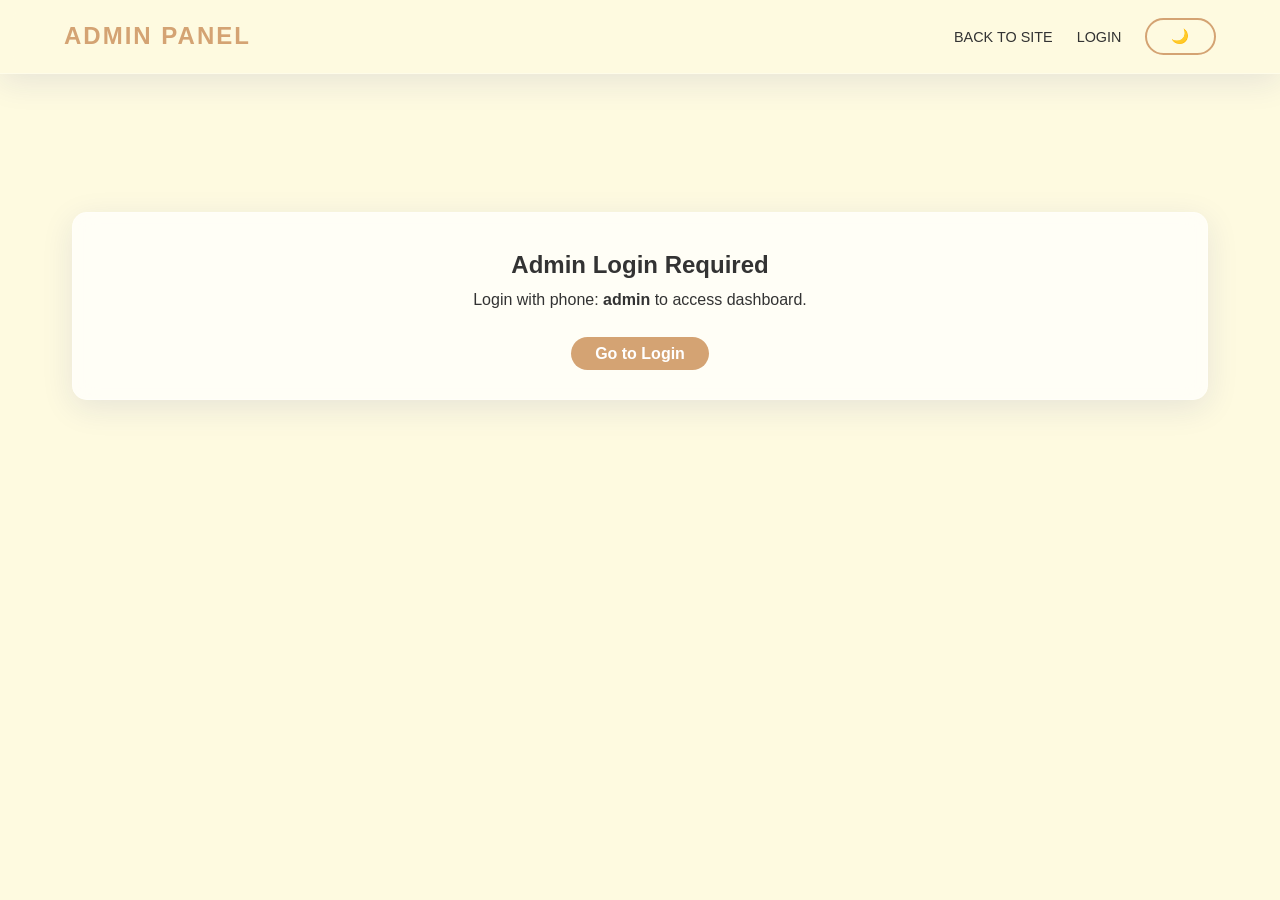
<file: admin.html>
<!DOCTYPE html>
<html lang="en">
<head>
    <meta charset="UTF-8">
    <meta name="viewport" content="width=device-width, initial-scale=1.0">
    <title>Admin Dashboard | The Sample One</title>
    <link rel="stylesheet" href="style.css">
</head>
<body data-theme="light">

    <nav>
        <div class="logo">ADMIN PANEL</div>
        <ul class="nav-links">
            <li><a href="index.html">Back to Site</a></li>
            <li id="auth-link"></li>
            <li><button onclick="toggleTheme()" class="btn btn-outline">🌙</button></li>
        </ul>
    </nav>

    <div class="container" id="admin-content">
        <h1>Dashboard Control</h1>
        
        <div class="glass-card mt-2">
            <h2>Live Order Management</h2>
            <table class="admin-table">
                <thead>
                    <tr>
                        <th>Order ID</th>
                        <th>Customer</th>
                        <th>Amount</th>
                        <th>Action / Status</th>
                    </tr>
                </thead>
                <tbody id="admin-orders">
                    </tbody>
            </table>
        </div>
    </div>

    <script src="script.js"></script>
</body>
</html>
</file>
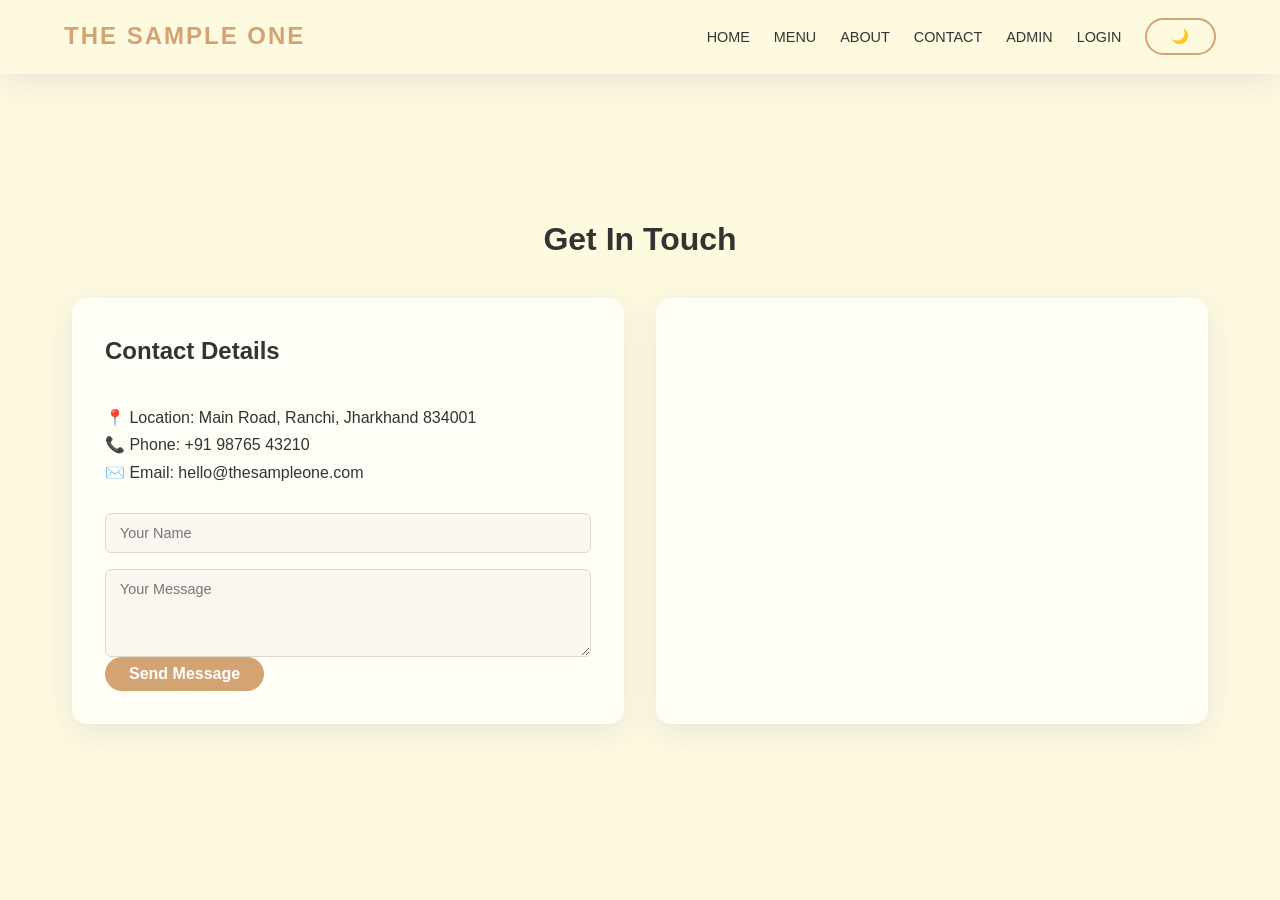
<file: contact.html>
<!DOCTYPE html>
<html lang="en">
<head>
    <meta charset="UTF-8">
    <meta name="viewport" content="width=device-width, initial-scale=1.0">
    <title>Contact | The Sample One</title>
    <link rel="stylesheet" href="style.css">
</head>
<body data-theme="light">

    <nav>
        <div class="logo">THE SAMPLE ONE</div>
        <ul class="nav-links">
            <li><a href="index.html">Home</a></li>
            <li><a href="menu.html">Menu</a></li>
            <li><a href="about.html">About</a></li>
            <li><a href="contact.html">Contact</a></li>
            <li><a href="admin.html">Admin</a></li>
            <li id="auth-link"></li>
            <li><button onclick="toggleTheme()" class="btn btn-outline">🌙</button></li>
        </ul>
    </nav>

    <div class="container">
        <h1 class="text-center">Get In Touch</h1>
        
        <div style="display: grid; grid-template-columns: 1fr 1fr; gap: 2rem; margin-top: 2rem;">
            <div class="glass-card">
                <h2>Contact Details</h2>
                <p class="mt-2">📍 Location: Main Road, Ranchi, Jharkhand 834001</p>
                <p>📞 Phone: +91 98765 43210</p>
                <p>✉️ Email: hello@thesampleone.com</p>
                <br>
                <form>
                    <div class="form-group">
                        <input type="text" class="form-control" placeholder="Your Name">
                    </div>
                    <div class="form-group">
                        <textarea class="form-control" rows="4" placeholder="Your Message"></textarea>
                    </div>
                    <button type="button" class="btn" onclick="alert('Message Sent!')">Send Message</button>
                </form>
            </div>

            <div class="glass-card" style="padding: 0; overflow: hidden;">
                <iframe src="https://www.google.com/maps/embed?pb=!1m18!1m12!1m3!1d117223.77906815204!2d85.2393223!3d23.3432048!2m3!1f0!2f0!3f0!3m2!1i1024!2i768!4f13.1!3m3!1m2!1s0x39f4e104aa5db7dd%3A0xdc09d4c518c7e051!2sRanchi%2C%20Jharkhand!5e0!3m2!1sen!2sin!4v1690000000000!5m2!1sen!2sin" width="100%" height="100%" style="border:0; min-height: 400px;" allowfullscreen="" loading="lazy"></iframe>
            </div>
        </div>
    </div>

    <script src="script.js"></script>
</body>
</html>
</file>
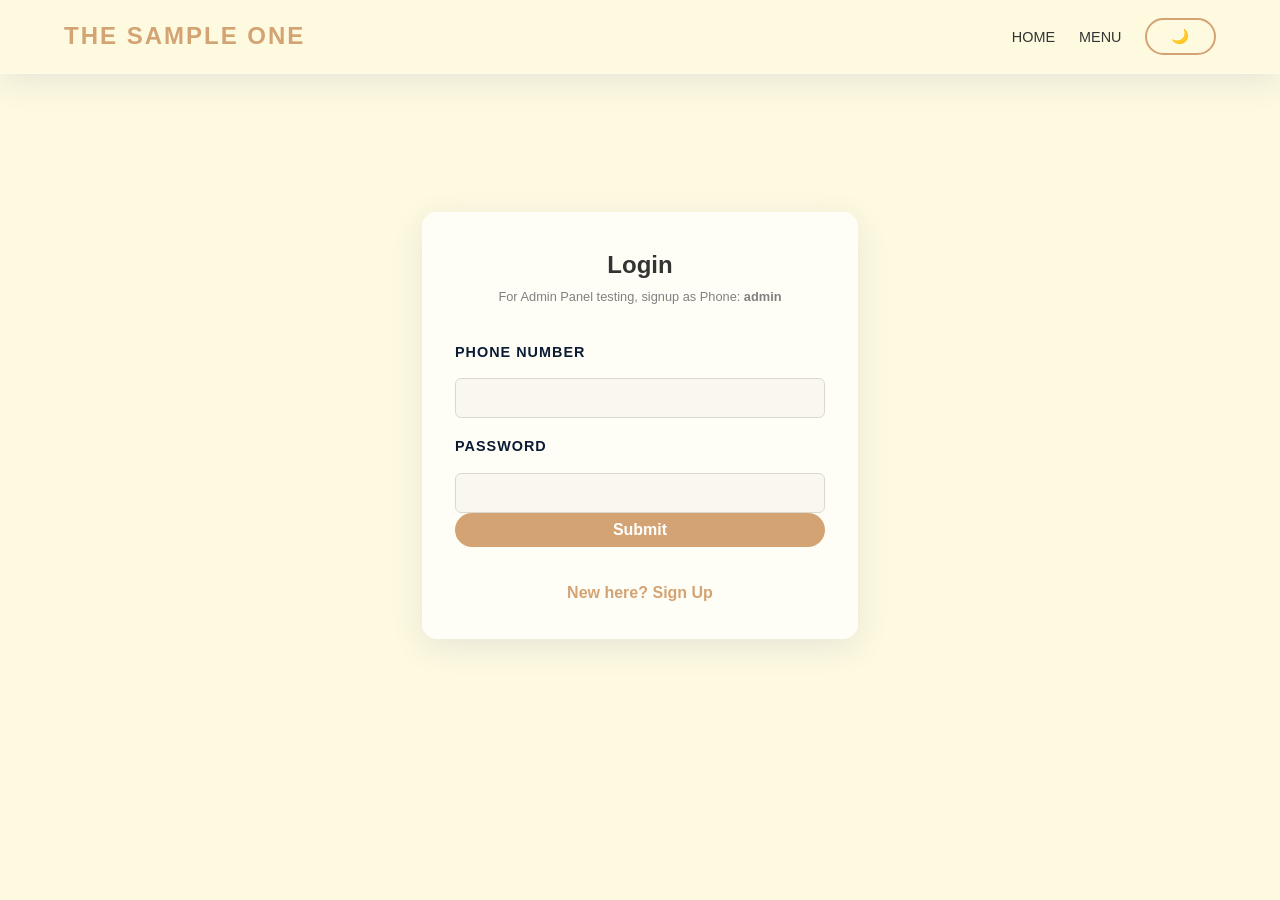
<file: login.html>
<!DOCTYPE html>
<html lang="en">
<head>
    <meta charset="UTF-8">
    <meta name="viewport" content="width=device-width, initial-scale=1.0">
    <title>Login | The Sample One</title>
    <link rel="stylesheet" href="style.css">
</head>
<body data-theme="light">

    <nav>
        <div class="logo">THE SAMPLE ONE</div>
        <ul class="nav-links">
            <li><a href="index.html">Home</a></li>
            <li><a href="menu.html">Menu</a></li>
            <li><button onclick="toggleTheme()" class="btn btn-outline">🌙</button></li>
        </ul>
    </nav>

    <div class="container" style="max-width: 500px;">
        <div class="glass-card text-center">
            <h2 id="form-title">Login</h2>
            <p style="font-size: 0.8rem; color: gray;">For Admin Panel testing, signup as Phone: <b>admin</b></p>
            <form id="auth-form" class="mt-2">
                
                <div class="form-group signup-only" style="display: none;">
                    <label>Full Name</label>
                    <input type="text" id="name" class="form-control">
                </div>

                <div class="form-group">
                    <label>Phone Number</label>
                    <input type="text" id="phone" class="form-control" required>
                </div>

                <div class="form-group signup-only" style="display: none;">
                    <label>Delivery Address</label>
                    <textarea id="address" class="form-control" rows="2"></textarea>
                </div>

                <div class="form-group">
                    <label>Password</label>
                    <input type="password" id="password" class="form-control" required>
                </div>

                <button type="submit" class="btn" style="width: 100%;">Submit</button>
            </form>
            <p class="mt-2" style="cursor: pointer; color: var(--primary-color); font-weight: bold;" id="toggle-auth" onclick="toggleAuthMode()">New here? Sign Up</p>
        </div>
    </div>

    <script src="script.js"></script>
</body>
</html>
</file>
<file: style.css>
/* ════════════════════════════════════════════════════════════════
   DR. ARJUN RAMESH NAIR — NEPHROLOGIST WEBSITE
   Professional Medical Theme · Navy × Gold × Cream
   Fonts: Cormorant Garamond (display) · Lora (body)
════════════════════════════════════════════════════════════════ */

/* ── ROOT VARIABLES ── */
:root {
  --navy:        #0c1b35;
  --navy-mid:    #172e5c;
  --navy-light:  #1e3f80;
  --gold:        #c09a2e;
  --gold-bright: #e0b84a;
  --gold-pale:   #f5e8c0;
  --gold-dim:    #7a6020;
  --cream:       #faf7f0;
  --cream-dk:    #f0e8d8;
  --white:       #ffffff;
  --teal:        #145e6e;
  --teal-lt:     #1e8899;
  --text-dark:   #0c1b35;
  --text-mid:    #3a4a68;
  --text-light:  #6a7a96;
  --border:      #ddd8cc;
  --border-dk:   #b8b0a0;
  --red:         #b0271e;
  --red-lt:      #fdf0ef;
  --success:     #1a6e3a;
  --success-lt:  #edf7f2;
  --shadow-sm:   0 2px 12px rgba(12,27,53,0.08);
  --shadow-md:   0 6px 24px rgba(12,27,53,0.14);
  --shadow-lg:   0 16px 48px rgba(12,27,53,0.20);
  --radius-sm:   6px;
  --radius-md:   12px;
  --radius-lg:   20px;
  --trans:       all 0.3s cubic-bezier(0.4,0,0.2,1);
}

/* ── RESET & BASE ── */
*, *::before, *::after { box-sizing: border-box; margin: 0; padding: 0; }

html { scroll-behavior: smooth; font-size: 16px; }

body {
  font-family: 'Lora', Georgia, serif;
  background: var(--cream);
  color: var(--text-dark);
  line-height: 1.7;
  padding-top: 116px; /* disclaimer + header */
}

a { text-decoration: none; color: inherit; }
ul { list-style: none; }
img { display: block; max-width: 100%; }
button, input, select, textarea {
  font-family: inherit;
  font-size: 1rem;
  outline: none;
}
input:focus, select:focus, textarea:focus {
  outline: 2px solid var(--gold);
  outline-offset: 1px;
}

/* ── SCROLLBAR ── */
::-webkit-scrollbar { width: 8px; }
::-webkit-scrollbar-track { background: var(--cream-dk); }
::-webkit-scrollbar-thumb { background: var(--navy-mid); border-radius: 4px; }

/* ════════════════════════════════════════
   DISCLAIMER BANNER
════════════════════════════════════════ */
.disclaimer-banner {
  position: fixed;
  top: 0; left: 0; right: 0;
  z-index: 9999;
  background: linear-gradient(90deg, #1a0800, #2a1000, #1a0800);
  color: #f5c518;
  font-family: 'Lora', serif;
  font-size: 0.78rem;
  font-weight: 500;
  padding: 7px 50px 7px 16px;
  text-align: center;
  letter-spacing: 0.02em;
  border-bottom: 1px solid #7a4a00;
  animation: slideDown 0.5s ease;
  line-height: 1.4;
}
.disc-icon { margin-right: 6px; font-size: 0.9rem; }
.disc-close {
  position: absolute;
  right: 12px; top: 50%;
  transform: translateY(-50%);
  background: transparent;
  border: none;
  color: #f5c518;
  font-size: 1rem;
  cursor: pointer;
  opacity: 0.8;
  transition: var(--trans);
}
.disc-close:hover { opacity: 1; }

/* ════════════════════════════════════════
   SITE HEADER
════════════════════════════════════════ */
.site-header {
  position: fixed;
  top: 36px; left: 0; right: 0;
  z-index: 1000;
  background: var(--navy);
  border-bottom: 2px solid var(--gold);
  display: grid;
  grid-template-columns: 1fr auto 1fr;
  align-items: center;
  padding: 0 28px;
  height: 72px;
  box-shadow: var(--shadow-md);
}

/* Brand / Doctor Name */
.brand { display: flex; flex-direction: column; gap: 1px; }
.brand-title {
  font-family: 'Cormorant Garamond', serif;
  font-size: 1.22rem;
  font-weight: 600;
  color: var(--gold-bright);
  letter-spacing: 0.04em;
  white-space: nowrap;
  line-height: 1.2;
}
.brand-sub {
  font-size: 0.68rem;
  color: var(--text-light);
  letter-spacing: 0.06em;
  text-transform: uppercase;
}

/* Home Button (Centre) */
.home-btn {
  display: flex;
  flex-direction: column;
  align-items: center;
  gap: 2px;
  color: var(--cream);
  padding: 8px 16px;
  border-radius: var(--radius-sm);
  border: 1px solid rgba(192,154,46,0.3);
  transition: var(--trans);
}
.home-btn:hover { background: rgba(192,154,46,0.15); color: var(--gold-bright); border-color: var(--gold); }
.home-icon-svg { width: 22px; height: 22px; }
.home-label { font-size: 0.62rem; letter-spacing: 0.1em; text-transform: uppercase; }

/* Navigation */
.header-nav {
  display: flex;
  justify-content: flex-end;
  align-items: center;
  gap: 6px;
}
.nav-link {
  display: flex;
  align-items: center;
  gap: 6px;
  padding: 8px 14px;
  border-radius: var(--radius-sm);
  color: var(--cream);
  font-size: 0.88rem;
  font-family: 'Lora', serif;
  letter-spacing: 0.02em;
  transition: var(--trans);
  border: 1px solid transparent;
}
.nav-link:hover, .nav-link.active {
  background: rgba(192,154,46,0.15);
  color: var(--gold-bright);
  border-color: rgba(192,154,46,0.4);
}
.nav-icon { font-size: 1rem; }

/* Hamburger (mobile) */
.hamburger {
  display: none;
  flex-direction: column;
  gap: 5px;
  background: none;
  border: none;
  cursor: pointer;
  padding: 6px;
}
.hamburger span {
  display: block;
  width: 24px; height: 2px;
  background: var(--gold-bright);
  border-radius: 2px;
  transition: var(--trans);
}

/* Mobile Nav */
.mobile-nav {
  display: none;
  position: fixed;
  top: 108px; left: 0; right: 0;
  z-index: 999;
  background: var(--navy-mid);
  border-bottom: 2px solid var(--gold);
  flex-direction: column;
  overflow: hidden;
}
.mobile-nav.open { display: flex; }
.mobile-nav a {
  padding: 14px 24px;
  color: var(--cream);
  font-size: 0.95rem;
  border-bottom: 1px solid rgba(255,255,255,0.08);
  transition: var(--trans);
}
.mobile-nav a:hover { background: rgba(192,154,46,0.15); color: var(--gold-bright); }

/* ════════════════════════════════════════
   TAB SYSTEM
════════════════════════════════════════ */
.tab-section {
  display: none;
  animation: fadeIn 0.45s ease;
}
.tab-section.active { display: block; }

@keyframes fadeIn {
  from { opacity: 0; transform: translateY(12px); }
  to   { opacity: 1; transform: translateY(0); }
}
@keyframes slideDown {
  from { transform: translateY(-100%); }
  to   { transform: translateY(0); }
}

/* ════════════════════════════════════════
   HOME — HERO
════════════════════════════════════════ */
.hero-wrapper {
  position: relative;
  background: linear-gradient(135deg, var(--navy) 0%, var(--navy-mid) 60%, #0e2c5a 100%);
  overflow: hidden;
  min-height: 92vh;
  display: flex;
  align-items: center;
}
.hero-bg-pattern {
  position: absolute;
  inset: 0;
  background-image:
    radial-gradient(circle at 20% 50%, rgba(192,154,46,0.06) 0%, transparent 50%),
    radial-gradient(circle at 80% 20%, rgba(30,136,153,0.08) 0%, transparent 40%),
    repeating-linear-gradient(
      45deg,
      transparent,
      transparent 40px,
      rgba(255,255,255,0.015) 40px,
      rgba(255,255,255,0.015) 41px
    );
  pointer-events: none;
}
.hero-container {
  position: relative;
  z-index: 1;
  width: 100%;
  max-width: 1200px;
  margin: 0 auto;
  padding: 60px 40px;
  display: grid;
  grid-template-columns: 420px 1fr;
  gap: 60px;
  align-items: center;
}

/* Portrait Frame */
.hero-portrait-frame {
  display: flex;
  justify-content: center;
  align-items: flex-end;
  position: relative;
}
.hero-portrait-frame::before {
  content: '';
  position: absolute;
  inset: -10px;
  border: 2px solid rgba(192,154,46,0.25);
  border-radius: var(--radius-lg);
  pointer-events: none;
}
.hero-portrait-frame svg {
  width: 100%;
  max-width: 380px;
  height: auto;
  filter: drop-shadow(0 20px 40px rgba(0,0,0,0.5));
  border-radius: var(--radius-md);
}

/* Hero Info */
.hero-info { color: var(--cream); }
.hero-eyebrow {
  font-size: 0.75rem;
  letter-spacing: 0.2em;
  text-transform: uppercase;
  color: var(--gold);
  margin-bottom: 12px;
  display: flex;
  align-items: center;
  gap: 10px;
}
.hero-eyebrow::before {
  content: '';
  display: inline-block;
  width: 32px; height: 1px;
  background: var(--gold);
}
.hero-name {
  font-family: 'Cormorant Garamond', serif;
  font-size: clamp(2.4rem, 4vw, 3.6rem);
  font-weight: 600;
  line-height: 1.1;
  color: var(--white);
  margin-bottom: 16px;
}
.hero-divider {
  width: 64px; height: 3px;
  background: linear-gradient(90deg, var(--gold), var(--gold-bright));
  border-radius: 2px;
  margin-bottom: 16px;
}
.hero-specialty {
  font-family: 'Cormorant Garamond', serif;
  font-size: 1.4rem;
  font-weight: 500;
  letter-spacing: 0.25em;
  color: var(--gold-bright);
  text-transform: uppercase;
  margin-bottom: 6px;
}
.hero-sub-specialty {
  font-size: 0.85rem;
  color: var(--text-light);
  margin-bottom: 28px;
  letter-spacing: 0.03em;
}

/* Achievements */
.achievements-box {
  background: rgba(255,255,255,0.05);
  border: 1px solid rgba(192,154,46,0.2);
  border-radius: var(--radius-md);
  padding: 20px 24px;
  margin-bottom: 28px;
  backdrop-filter: blur(6px);
}
.ach-title {
  font-family: 'Cormorant Garamond', serif;
  font-size: 1rem;
  font-weight: 600;
  color: var(--gold);
  letter-spacing: 0.08em;
  text-transform: uppercase;
  margin-bottom: 14px;
}
.ach-list { display: flex; flex-direction: column; gap: 8px; }
.ach-list li {
  font-size: 0.84rem;
  color: #c8d4e8;
  display: flex;
  align-items: flex-start;
  gap: 8px;
  line-height: 1.45;
}
.ach-icon { flex-shrink: 0; font-size: 0.85rem; margin-top: 1px; }

/* CTA Buttons */
.hero-cta { display: flex; gap: 14px; flex-wrap: wrap; }
.btn-gold {
  background: linear-gradient(135deg, var(--gold), var(--gold-bright));
  color: var(--navy);
  font-family: 'Lora', serif;
  font-weight: 600;
  font-size: 0.9rem;
  padding: 13px 28px;
  border-radius: var(--radius-sm);
  border: none;
  cursor: pointer;
  transition: var(--trans);
  letter-spacing: 0.04em;
  box-shadow: 0 4px 16px rgba(192,154,46,0.35);
}
.btn-gold:hover { transform: translateY(-2px); box-shadow: 0 8px 24px rgba(192,154,46,0.45); }
.btn-outline {
  background: transparent;
  color: var(--cream);
  font-family: 'Lora', serif;
  font-size: 0.9rem;
  padding: 12px 28px;
  border-radius: var(--radius-sm);
  border: 1px solid rgba(192,154,46,0.5);
  cursor: pointer;
  transition: var(--trans);
  letter-spacing: 0.04em;
}
.btn-outline:hover { background: rgba(192,154,46,0.12); border-color: var(--gold); color: var(--gold-bright); }

/* ════════════════════════════════════════
   HOME — PATIENT MESSAGE
════════════════════════════════════════ */
.message-section {
  background: var(--white);
  padding: 72px 40px;
}
.message-inner {
  max-width: 960px;
  margin: 0 auto;
  text-align: center;
}
.msg-deco-line {
  width: 60px; height: 3px;
  background: linear-gradient(90deg, var(--gold), var(--gold-bright));
  border-radius: 2px;
  margin: 0 auto 24px;
}
.msg-heading {
  font-family: 'Cormorant Garamond', serif;
  font-size: clamp(1.8rem, 3vw, 2.6rem);
  font-weight: 600;
  color: var(--navy);
  margin-bottom: 28px;
  line-height: 1.25;
}
.msg-heading em { color: var(--teal); font-style: normal; }
.msg-columns {
  display: grid;
  grid-template-columns: 1fr 1fr;
  gap: 28px;
  text-align: left;
  margin-bottom: 40px;
  color: var(--text-mid);
  font-size: 0.95rem;
  line-height: 1.8;
}
.stats-row {
  display: flex;
  justify-content: center;
  gap: 16px;
  flex-wrap: wrap;
}
.stat-pill {
  display: flex;
  flex-direction: column;
  align-items: center;
  background: var(--navy);
  color: var(--cream);
  padding: 16px 24px;
  border-radius: var(--radius-md);
  min-width: 130px;
  box-shadow: var(--shadow-sm);
}
.stat-num {
  font-family: 'Cormorant Garamond', serif;
  font-size: 2rem;
  font-weight: 700;
  color: var(--gold-bright);
  line-height: 1;
  margin-bottom: 4px;
}
.stat-label { font-size: 0.74rem; letter-spacing: 0.08em; text-transform: uppercase; color: var(--text-light); }

/* ════════════════════════════════════════
   HOME — CLINIC INFO
════════════════════════════════════════ */
.clinic-section {
  background: var(--cream-dk);
  padding: 72px 40px;
}
.section-header {
  max-width: 1200px;
  margin: 0 auto 36px;
  text-align: center;
}
.sec-tag {
  display: inline-block;
  font-size: 0.7rem;
  letter-spacing: 0.22em;
  text-transform: uppercase;
  color: var(--gold);
  font-weight: 600;
  margin-bottom: 10px;
}
.sec-title {
  font-family: 'Cormorant Garamond', serif;
  font-size: clamp(1.6rem, 2.5vw, 2.2rem);
  font-weight: 600;
  color: var(--navy);
}
.clinic-grid {
  max-width: 1200px;
  margin: 0 auto;
  display: grid;
  grid-template-columns: 1.1fr 1fr;
  gap: 36px;
  align-items: start;
}
.map-wrapper {
  border-radius: var(--radius-md);
  overflow: hidden;
  box-shadow: var(--shadow-md);
  border: 2px solid var(--border);
}
.map-wrapper iframe { display: block; width: 100%; height: 380px; }

.contact-cards { display: flex; flex-direction: column; gap: 14px; }
.contact-card {
  background: var(--white);
  border-radius: var(--radius-md);
  padding: 18px 20px;
  display: flex;
  gap: 16px;
  align-items: flex-start;
  box-shadow: var(--shadow-sm);
  border: 1px solid var(--border);
  transition: var(--trans);
}
.contact-card:hover { transform: translateX(4px); border-color: var(--gold); }
.cc-icon { font-size: 1.5rem; flex-shrink: 0; margin-top: 2px; }
.cc-body h4 {
  font-family: 'Cormorant Garamond', serif;
  font-size: 0.95rem;
  font-weight: 600;
  color: var(--navy);
  margin-bottom: 4px;
  text-transform: uppercase;
  letter-spacing: 0.06em;
  display: flex;
  align-items: center;
  gap: 8px;
}
.cc-body p { font-size: 0.84rem; color: var(--text-mid); line-height: 1.6; }
.masked-tag {
  font-size: 0.6rem;
  background: var(--gold-pale);
  color: var(--gold-dim);
  padding: 1px 6px;
  border-radius: 3px;
  font-weight: 600;
  letter-spacing: 0.05em;
  text-transform: uppercase;
}
.license-card { border-left: 3px solid var(--gold); }
.license-num {
  font-family: 'Cormorant Garamond', serif;
  font-size: 1.1rem;
  font-weight: 600;
  color: var(--navy);
  letter-spacing: 0.1em;
}
.license-body { font-size: 0.78rem; color: var(--text-light); margin-top: 3px; }

/* ════════════════════════════════════════
   HOME — USEFUL LINKS
════════════════════════════════════════ */
.links-section {
  background: var(--navy);
  padding: 72px 40px;
}
.links-section .sec-title { color: var(--cream); }
.links-grid {
  max-width: 1200px;
  margin: 0 auto;
  display: grid;
  grid-template-columns: repeat(auto-fill, minmax(240px, 1fr));
  gap: 14px;
}
.res-card {
  display: flex;
  align-items: center;
  gap: 12px;
  background: rgba(255,255,255,0.06);
  border: 1px solid rgba(192,154,46,0.2);
  border-radius: var(--radius-md);
  padding: 16px 20px;
  color: var(--cream);
  font-size: 0.87rem;
  transition: var(--trans);
  cursor: pointer;
}
.res-card:hover { background: rgba(192,154,46,0.14); border-color: var(--gold); color: var(--gold-bright); }
.res-icon { font-size: 1.3rem; flex-shrink: 0; }
.res-name { flex: 1; line-height: 1.4; }
.res-arrow { opacity: 0.5; font-size: 1.1rem; flex-shrink: 0; transition: var(--trans); }
.res-card:hover .res-arrow { opacity: 1; transform: translateX(3px); }

/* ════════════════════════════════════════
   PAGE HEADER BANNER (Tabs 02–04)
════════════════════════════════════════ */
.page-header-banner {
  background: linear-gradient(135deg, var(--navy) 0%, var(--navy-mid) 100%);
  padding: 52px 40px 44px;
  text-align: center;
  position: relative;
  overflow: hidden;
}
.page-header-banner::before {
  content: '';
  position: absolute;
  inset: 0;
  background: repeating-linear-gradient(
    45deg, transparent, transparent 40px,
    rgba(255,255,255,0.015) 40px, rgba(255,255,255,0.015) 41px
  );
}
.page-h2 {
  font-family: 'Cormorant Garamond', serif;
  font-size: clamp(1.8rem, 3vw, 2.8rem);
  font-weight: 600;
  color: var(--white);
  margin: 10px 0 8px;
  position: relative;
}
.page-sub { color: var(--text-light); font-size: 0.95rem; position: relative; }

/* ════════════════════════════════════════
   BOOK A SLOT
════════════════════════════════════════ */
.book-layout {
  max-width: 1200px;
  margin: 0 auto;
  padding: 48px 40px;
  display: grid;
  grid-template-columns: 1fr 380px;
  gap: 36px;
  align-items: start;
}

/* Form Panel */
.form-panel { display: flex; flex-direction: column; gap: 24px; }
.form-card {
  background: var(--white);
  border-radius: var(--radius-lg);
  padding: 36px 32px;
  box-shadow: var(--shadow-md);
  border: 1px solid var(--border);
}
.form-card-title {
  font-family: 'Cormorant Garamond', serif;
  font-size: 1.4rem;
  font-weight: 600;
  color: var(--navy);
  margin-bottom: 24px;
  padding-bottom: 14px;
  border-bottom: 2px solid var(--gold-pale);
  letter-spacing: 0.04em;
}
.form-row { display: grid; grid-template-columns: 1fr 1fr; gap: 16px; }
.form-group { display: flex; flex-direction: column; gap: 6px; margin-bottom: 16px; }
.form-group:last-of-type { margin-bottom: 0; }
.form-group label {
  font-size: 0.82rem;
  font-weight: 600;
  color: var(--text-dark);
  text-transform: uppercase;
  letter-spacing: 0.07em;
}
.req { color: var(--red); }
.form-group input,
.form-group select,
.form-group textarea {
  background: var(--cream);
  border: 1.5px solid var(--border);
  border-radius: var(--radius-sm);
  padding: 11px 14px;
  font-size: 0.9rem;
  color: var(--text-dark);
  transition: var(--trans);
  resize: vertical;
}
.form-group input:hover,
.form-group select:hover,
.form-group textarea:hover { border-color: var(--border-dk); }
.form-group input:focus,
.form-group select:focus,
.form-group textarea:focus {
  border-color: var(--gold);
  background: var(--white);
  box-shadow: 0 0 0 3px rgba(192,154,46,0.12);
}
.btn-submit {
  width: 100%;
  background: linear-gradient(135deg, var(--navy), var(--navy-mid));
  color: var(--gold-bright);
  font-family: 'Lora', serif;
  font-size: 1rem;
  font-weight: 600;
  padding: 15px 28px;
  border: 2px solid var(--gold);
  border-radius: var(--radius-sm);
  cursor: pointer;
  transition: var(--trans);
  letter-spacing: 0.05em;
  margin-top: 20px;
  display: flex;
  align-items: center;
  justify-content: center;
  gap: 8px;
}
.btn-submit:hover {
  background: linear-gradient(135deg, var(--gold), var(--gold-bright));
  color: var(--navy);
  border-color: var(--gold-bright);
  transform: translateY(-2px);
  box-shadow: var(--shadow-md);
}
.btn-icon { font-size: 1.1rem; }
.form-error {
  background: var(--red-lt);
  border: 1px solid rgba(176,39,30,0.3);
  border-radius: var(--radius-sm);
  padding: 12px 16px;
  color: var(--red);
  font-size: 0.87rem;
  margin-top: 12px;
}

/* Booking Confirmation */
.booking-confirm {
  background: var(--success-lt);
  border: 1.5px solid rgba(26,110,58,0.3);
  border-radius: var(--radius-lg);
  padding: 28px 32px;
  box-shadow: var(--shadow-sm);
}
.confirm-header {
  display: flex;
  align-items: center;
  gap: 14px;
  margin-bottom: 20px;
}
.confirm-icon { font-size: 2rem; }
.confirm-header h3 {
  font-family: 'Cormorant Garamond', serif;
  font-size: 1.3rem;
  color: var(--success);
  font-weight: 600;
}
.confirm-body {
  display: grid;
  grid-template-columns: 1fr 1fr;
  gap: 12px;
}
.confirm-item {
  background: var(--white);
  border-radius: var(--radius-sm);
  padding: 12px 16px;
  border: 1px solid rgba(26,110,58,0.15);
}
.confirm-item .ci-label {
  font-size: 0.72rem;
  text-transform: uppercase;
  letter-spacing: 0.08em;
  color: var(--text-light);
  margin-bottom: 4px;
  font-weight: 600;
}
.confirm-item .ci-value {
  font-size: 0.88rem;
  color: var(--navy);
  font-weight: 500;
}
.booking-id {
  font-family: 'Cormorant Garamond', serif;
  font-size: 1.3rem;
  font-weight: 700;
  color: var(--teal);
  letter-spacing: 0.1em;
}

/* Doctor Card (Booking Page) */
.doctor-card-panel { position: sticky; top: 120px; }
.doc-card {
  background: var(--white);
  border-radius: var(--radius-lg);
  overflow: hidden;
  box-shadow: var(--shadow-md);
  border: 1px solid var(--border);
}
.doc-card-portrait {
  background: linear-gradient(145deg, var(--navy), var(--navy-mid));
  padding: 24px 0 0;
  display: flex;
  justify-content: center;
  align-items: flex-end;
  min-height: 240px;
}
.doc-card-portrait svg { width: 180px; height: auto; }
.doc-card-name {
  font-family: 'Cormorant Garamond', serif;
  font-size: 1.3rem;
  font-weight: 600;
  color: var(--navy);
  text-align: center;
  padding: 18px 20px 4px;
  line-height: 1.25;
}
.doc-card-qual {
  text-align: center;
  font-size: 0.75rem;
  color: var(--teal);
  font-weight: 600;
  letter-spacing: 0.06em;
  padding: 0 20px 6px;
}
.doc-card-spec {
  text-align: center;
  font-size: 0.83rem;
  color: var(--text-mid);
  padding: 0 20px 14px;
}
.doc-card-sep {
  height: 1px;
  background: var(--gold-pale);
  margin: 0 20px;
}
.doc-card-contact {
  padding: 16px 20px;
  display: flex;
  flex-direction: column;
  gap: 9px;
}
.doc-card-contact li { font-size: 0.82rem; color: var(--text-mid); line-height: 1.5; }
.doc-card-map { padding: 0 20px 20px; }
.doc-card-map iframe { width: 100%; height: 170px; border-radius: var(--radius-sm); display: block; }

/* Track Booking */
.track-section {
  max-width: 1200px;
  margin: 0 auto;
  padding: 0 40px 60px;
}
.track-card {
  background: var(--navy);
  border-radius: var(--radius-lg);
  padding: 32px 36px;
  border: 1px solid rgba(192,154,46,0.3);
}
.track-header {
  display: flex;
  align-items: center;
  gap: 18px;
  margin-bottom: 20px;
}
.track-icon { font-size: 2.2rem; }
.track-header h3 {
  font-family: 'Cormorant Garamond', serif;
  font-size: 1.35rem;
  font-weight: 600;
  color: var(--gold-bright);
  margin-bottom: 4px;
}
.track-header p { font-size: 0.85rem; color: var(--text-light); }
.track-input-row { display: flex; gap: 12px; }
.track-input-row input {
  flex: 1;
  background: rgba(255,255,255,0.08);
  border: 1.5px solid rgba(192,154,46,0.3);
  border-radius: var(--radius-sm);
  padding: 12px 16px;
  color: var(--cream);
  font-size: 0.9rem;
}
.track-input-row input::placeholder { color: rgba(255,255,255,0.35); }
.track-input-row input:focus { border-color: var(--gold); background: rgba(255,255,255,0.12); }
.btn-track {
  background: var(--gold);
  color: var(--navy);
  font-family: 'Lora', serif;
  font-weight: 700;
  font-size: 0.9rem;
  padding: 12px 26px;
  border: none;
  border-radius: var(--radius-sm);
  cursor: pointer;
  transition: var(--trans);
  white-space: nowrap;
}
.btn-track:hover { background: var(--gold-bright); transform: translateY(-1px); }
.track-result {
  margin-top: 22px;
  background: rgba(255,255,255,0.07);
  border: 1px solid rgba(192,154,46,0.25);
  border-radius: var(--radius-md);
  padding: 22px 24px;
  color: var(--cream);
}
.track-not-found { color: #f5a0a0; font-style: italic; padding: 12px 0; }
.track-booking-card { display: flex; flex-direction: column; gap: 14px; }
.track-booking-header {
  display: flex;
  align-items: center;
  gap: 12px;
  padding-bottom: 14px;
  border-bottom: 1px solid rgba(192,154,46,0.2);
}
.tbh-id {
  font-family: 'Cormorant Garamond', serif;
  font-size: 1.1rem;
  color: var(--gold-bright);
  font-weight: 600;
  letter-spacing: 0.08em;
}
.tbh-status {
  background: rgba(26,110,58,0.3);
  color: #6ef0a0;
  font-size: 0.72rem;
  padding: 3px 10px;
  border-radius: 20px;
  font-weight: 600;
  letter-spacing: 0.05em;
  text-transform: uppercase;
}
.track-grid {
  display: grid;
  grid-template-columns: repeat(auto-fill, minmax(180px, 1fr));
  gap: 10px;
}
.track-item { background: rgba(255,255,255,0.06); border-radius: var(--radius-sm); padding: 10px 14px; }
.track-item .t-label { font-size: 0.68rem; text-transform: uppercase; letter-spacing: 0.08em; color: var(--gold); margin-bottom: 4px; font-weight: 600; }
.track-item .t-val { font-size: 0.88rem; color: var(--cream); }

/* ════════════════════════════════════════
   IMPORTANT DOCUMENTS
════════════════════════════════════════ */
.docs-notice {
  max-width: 1100px;
  margin: 32px auto 0;
  padding: 14px 24px;
  background: #fff8e1;
  border: 1.5px solid #e6c000;
  border-radius: var(--radius-sm);
  font-size: 0.85rem;
  color: #6a4a00;
  display: flex;
  align-items: flex-start;
  gap: 10px;
}
.docs-notice-icon { font-size: 1.1rem; flex-shrink: 0; margin-top: 1px; }

.docs-grid {
  max-width: 1100px;
  margin: 28px auto 60px;
  padding: 0 40px;
  display: grid;
  grid-template-columns: repeat(auto-fill, minmax(300px, 1fr));
  gap: 24px;
}

/* Certificate Card */
.cert-card {
  background: var(--white);
  border: 2px solid var(--border);
  border-radius: var(--radius-md);
  padding: 0;
  box-shadow: var(--shadow-md);
  overflow: hidden;
  transition: var(--trans);
  position: relative;
  cursor: default;
}
.cert-card:hover { transform: translateY(-4px); box-shadow: var(--shadow-lg); border-color: var(--gold); }

.cert-header {
  background: linear-gradient(135deg, var(--navy), var(--navy-mid));
  padding: 18px 22px 14px;
  display: flex;
  align-items: center;
  gap: 12px;
}
.cert-seal-icon { font-size: 1.8rem; flex-shrink: 0; }
.cert-header-text {}
.cert-type {
  font-size: 0.65rem;
  text-transform: uppercase;
  letter-spacing: 0.14em;
  color: var(--gold);
  font-weight: 600;
  margin-bottom: 2px;
}
.cert-inst {
  font-family: 'Cormorant Garamond', serif;
  font-size: 1.05rem;
  font-weight: 600;
  color: var(--cream);
  line-height: 1.3;
}

.cert-body { padding: 20px 22px; }
.cert-title-text {
  font-family: 'Cormorant Garamond', serif;
  font-size: 1.15rem;
  font-weight: 600;
  color: var(--navy);
  margin-bottom: 12px;
  line-height: 1.3;
}
.cert-fields { display: flex; flex-direction: column; gap: 8px; }
.cert-field {
  display: flex;
  gap: 8px;
  font-size: 0.82rem;
  line-height: 1.5;
}
.cf-label { color: var(--text-light); min-width: 90px; font-weight: 600; text-transform: uppercase; font-size: 0.72rem; letter-spacing: 0.05em; padding-top: 1px; }
.cf-value { color: var(--text-dark); }
.cf-value.masked { font-style: italic; color: var(--text-light); }

.cert-footer {
  padding: 12px 22px 16px;
  border-top: 1px solid var(--border);
  display: flex;
  justify-content: space-between;
  align-items: center;
  background: var(--cream);
}
.cert-sig-line {
  font-size: 0.72rem;
  color: var(--text-light);
  font-style: italic;
}
.cert-year {
  font-family: 'Cormorant Garamond', serif;
  font-size: 1.1rem;
  font-weight: 700;
  color: var(--gold-dim);
}

/* SAMPLE Watermark */
.cert-watermark {
  position: absolute;
  top: 50%; left: 50%;
  transform: translate(-50%, -50%) rotate(-35deg);
  font-family: 'Cormorant Garamond', serif;
  font-size: 3rem;
  font-weight: 700;
  color: rgba(176,39,30,0.12);
  pointer-events: none;
  white-space: nowrap;
  letter-spacing: 0.15em;
  z-index: 5;
  user-select: none;
}

/* ════════════════════════════════════════
   GALLERY
════════════════════════════════════════ */
.gallery-notice {
  max-width: 1100px;
  margin: 28px auto 0;
  padding: 12px 24px;
  background: rgba(20,94,110,0.08);
  border: 1px solid rgba(20,94,110,0.2);
  border-radius: var(--radius-sm);
  font-size: 0.84rem;
  color: var(--teal);
}

.gallery-grid {
  max-width: 1200px;
  margin: 28px auto 60px;
  padding: 0 40px;
  display: grid;
  grid-template-columns: repeat(auto-fill, minmax(240px, 1fr));
  gap: 20px;
}

.gallery-card {
  border-radius: var(--radius-md);
  overflow: hidden;
  box-shadow: var(--shadow-md);
  transition: var(--trans);
  cursor: default;
  position: relative;
}
.gallery-card:hover {
  transform: translateY(-6px) scale(1.02);
  box-shadow: var(--shadow-lg);
  z-index: 2;
}
.gallery-card-img {
  width: 100%;
  aspect-ratio: 4/3;
  display: flex;
  flex-direction: column;
  align-items: center;
  justify-content: center;
  gap: 10px;
  position: relative;
  overflow: hidden;
}
.gallery-card-img::before {
  content: '';
  position: absolute;
  inset: 0;
  background: inherit;
  filter: brightness(0.75);
  transition: filter 0.3s ease;
}
.gallery-card:hover .gallery-card-img::before { filter: brightness(0.85); }
.gallery-card-icon {
  font-size: 2.8rem;
  position: relative;
  z-index: 1;
  filter: drop-shadow(0 2px 8px rgba(0,0,0,0.4));
}
.gallery-year-badge {
  position: relative;
  z-index: 1;
  background: rgba(0,0,0,0.45);
  color: var(--gold-bright);
  font-family: 'Cormorant Garamond', serif;
  font-size: 1rem;
  font-weight: 600;
  padding: 4px 12px;
  border-radius: 20px;
  border: 1px solid rgba(192,154,46,0.5);
  letter-spacing: 0.06em;
}
.gallery-period-tag {
  position: absolute;
  top: 10px; right: 10px;
  z-index: 2;
  background: rgba(12,27,53,0.65);
  color: rgba(255,255,255,0.85);
  font-size: 0.65rem;
  padding: 3px 9px;
  border-radius: 20px;
  letter-spacing: 0.06em;
  text-transform: uppercase;
  backdrop-filter: blur(4px);
}
.gallery-card-caption {
  background: var(--navy);
  padding: 12px 16px;
  display: flex;
  align-items: center;
  gap: 8px;
}
.gallery-caption-text {
  font-size: 0.82rem;
  color: var(--cream);
  line-height: 1.4;
  flex: 1;
}
.gallery-num {
  font-family: 'Cormorant Garamond', serif;
  font-size: 0.7rem;
  color: var(--gold);
  opacity: 0.7;
  white-space: nowrap;
}

/* ════════════════════════════════════════
   SITE FOOTER
════════════════════════════════════════ */
.site-footer {
  background: var(--navy);
  border-top: 2px solid var(--gold);
}
.footer-disclaimer-bar {
  background: linear-gradient(90deg, #1a0800, #2a1000, #1a0800);
  text-align: center;
  padding: 10px 20px;
  font-size: 0.78rem;
  color: #f5c518;
  letter-spacing: 0.03em;
  border-bottom: 1px solid #7a4a00;
}
.footer-grid {
  max-width: 1200px;
  margin: 0 auto;
  padding: 52px 40px 40px;
  display: grid;
  grid-template-columns: 1.3fr 1fr 1.1fr 1fr;
  gap: 40px;
}
.footer-col h4 {
  font-family: 'Cormorant Garamond', serif;
  font-size: 1.1rem;
  font-weight: 600;
  color: var(--gold-bright);
  margin-bottom: 16px;
  letter-spacing: 0.05em;
  padding-bottom: 10px;
  border-bottom: 1px solid rgba(192,154,46,0.25);
}
.footer-col p { font-size: 0.84rem; color: var(--text-light); line-height: 1.7; }
.footer-links { display: flex; flex-direction: column; gap: 9px; }
.footer-links li a,
.footer-links li {
  font-size: 0.84rem;
  color: var(--text-light);
  transition: var(--trans);
  cursor: pointer;
  display: flex;
  align-items: center;
  gap: 6px;
}
.footer-links li a:hover { color: var(--gold-bright); transform: translateX(3px); }
.emergency-list li { color: #c8d4e8; }
.footer-social { margin-top: 18px; }
.soc-label { font-size: 0.74rem; color: var(--text-light); display: block; margin-bottom: 8px; }
.soc-icons { display: flex; gap: 10px; }
.soc-btn {
  font-size: 1.3rem;
  cursor: pointer;
  transition: var(--trans);
  filter: grayscale(0.5);
}
.soc-btn:hover { filter: grayscale(0); transform: scale(1.2); }
.footer-bottom {
  border-top: 1px solid rgba(255,255,255,0.07);
  padding: 16px 40px;
  text-align: center;
}
.footer-bottom p { font-size: 0.78rem; color: var(--text-light); letter-spacing: 0.03em; }

/* ════════════════════════════════════════
   UTILITIES
════════════════════════════════════════ */
.hidden { display: none !important; }

/* ════════════════════════════════════════
   RESPONSIVE
════════════════════════════════════════ */
@media (max-width: 1080px) {
  .hero-container { grid-template-columns: 340px 1fr; gap: 40px; }
  .footer-grid { grid-template-columns: 1fr 1fr; gap: 32px; }
}

@media (max-width: 900px) {
  body { padding-top: 108px; }
  .site-header { grid-template-columns: 1fr auto 60px; }
  .header-nav { display: none; }
  .hamburger { display: flex; }
  .hero-container { grid-template-columns: 1fr; text-align: center; }
  .hero-portrait-frame { justify-content: center; }
  .hero-eyebrow { justify-content: center; }
  .hero-cta { justify-content: center; }
  .msg-columns { grid-template-columns: 1fr; }
  .clinic-grid { grid-template-columns: 1fr; }
  .book-layout { grid-template-columns: 1fr; }
  .doctor-card-panel { position: static; }
  .form-row { grid-template-columns: 1fr; }
  .confirm-body { grid-template-columns: 1fr; }
}

@media (max-width: 640px) {
  body { padding-top: 100px; }
  .disclaimer-banner { font-size: 0.7rem; padding: 6px 40px 6px 10px; }
  .site-header { padding: 0 16px; height: 64px; }
  .hero-container, .clinic-section, .message-section,
  .links-section, .book-layout, .track-section,
  .docs-grid, .gallery-grid, .page-header-banner { padding-left: 20px; padding-right: 20px; }
  .footer-grid { grid-template-columns: 1fr; gap: 24px; }
  .stats-row { gap: 10px; }
  .stat-pill { min-width: 110px; padding: 12px 16px; }
  .brand-title { font-size: 0.95rem; }
  .track-input-row { flex-direction: column; }
  .docs-grid { grid-template-columns: 1fr; }
  .gallery-grid { grid-template-columns: repeat(auto-fill, minmax(160px, 1fr)); gap: 12px; }
}
/* ====== VARIABLES & SETUP ====== */
:root {
  --primary-color: #d4a373; /* Premium Coffee Gold */
  --bg-color: #fefae0;
  --text-color: #333333;
  --card-bg: rgba(255, 255, 255, 0.7);
  --glass-border: rgba(255, 255, 255, 0.3);
  --shadow: 0 8px 32px 0 rgba(31, 38, 135, 0.1);
  --nav-bg: rgba(254, 250, 224, 0.8);
  --success: #28a745;
  --danger: #dc3545;
}

[data-theme="dark"] {
  --bg-color: #1a1a1a;
  --text-color: #f4f4f4;
  --card-bg: rgba(40, 40, 40, 0.6);
  --glass-border: rgba(255, 255, 255, 0.05);
  --shadow: 0 8px 32px 0 rgba(0, 0, 0, 0.5);
  --nav-bg: rgba(26, 26, 26, 0.8);
}

* {
  margin: 0; padding: 0; box-sizing: border-box;
  font-family: 'Segoe UI', Tahoma, Geneva, Verdana, sans-serif;
  transition: background-color 0.3s, color 0.3s;
}

body { background: var(--bg-color); color: var(--text-color); overflow-x: hidden; }
a { text-decoration: none; color: inherit; }
ul { list-style: none; }

/* ====== NAVBAR ====== */
nav {
  position: fixed; top: 0; width: 100%; z-index: 1000;
  background: var(--nav-bg); backdrop-filter: blur(10px);
  border-bottom: 1px solid var(--glass-border);
  display: flex; justify-content: space-between; align-items: center;
  padding: 1rem 5%; box-shadow: var(--shadow);
}
.logo { font-size: 1.5rem; font-weight: 800; letter-spacing: 2px; color: var(--primary-color); }
.nav-links { display: flex; gap: 1.5rem; align-items: center; }
.nav-links li a { font-weight: 500; text-transform: uppercase; font-size: 0.9rem; }
.nav-links li a:hover { color: var(--primary-color); }

/* Buttons */
.btn {
  background: var(--primary-color); color: #fff; padding: 0.5rem 1.5rem;
  border: none; border-radius: 25px; cursor: pointer; font-weight: bold;
  transition: transform 0.2s, box-shadow 0.2s;
}
.btn:hover { transform: translateY(-2px); box-shadow: 0 5px 15px rgba(212, 163, 115, 0.4); }
.btn-outline { background: transparent; border: 2px solid var(--primary-color); color: var(--primary-color); }

/* ====== UTILITIES & GLASSMORPHISM ====== */
.glass-card {
  background: var(--card-bg); backdrop-filter: blur(12px);
  border: 1px solid var(--glass-border); border-radius: 15px;
  box-shadow: var(--shadow); padding: 2rem;
}
.container { max-width: 1200px; margin: 6rem auto 2rem; padding: 0 2rem; }
.text-center { text-align: center; }
.mt-2 { margin-top: 2rem; }

/* ====== HERO SECTION ====== */
.hero {
  height: 100vh; display: flex; align-items: center; justify-content: center;
  background: linear-gradient(rgba(0,0,0,0.6), rgba(0,0,0,0.6)), url('https://images.unsplash.com/photo-1554118811-1e0d58224f24?auto=format&fit=crop&w=1600&q=80') center/cover;
  color: white; text-align: center; padding-top: 4rem;
}
.hero h1 { font-size: 4rem; margin-bottom: 1rem; }
.hero p { font-size: 1.2rem; margin-bottom: 2rem; }

/* ====== MENU GRID ====== */
.menu-grid { display: grid; grid-template-columns: repeat(auto-fit, minmax(280px, 1fr)); gap: 2rem; margin-top: 2rem; }
.menu-item { overflow: hidden; transition: transform 0.3s; }
.menu-item:hover { transform: translateY(-5px); }
.menu-img { width: 100%; height: 200px; object-fit: cover; border-radius: 10px 10px 0 0; }
.menu-content { padding: 1.5rem; text-align: center; }
.menu-price { font-size: 1.2rem; font-weight: bold; color: var(--primary-color); margin: 0.5rem 0; }

/* ====== FORMS (Login, Admin, Contact) ====== */
.form-group { margin-bottom: 1rem; text-align: left; }
.form-group label { display: block; margin-bottom: 0.5rem; font-size: 0.9rem; }
.form-control {
  width: 100%; padding: 0.8rem; border: 1px solid var(--glass-border);
  border-radius: 8px; background: rgba(255,255,255,0.1); color: var(--text-color);
}
.form-control:focus { outline: none; border-color: var(--primary-color); }

/* ====== CART & ORDER TRACKING ====== */
.cart-modal {
  position: fixed; top: 0; right: -400px; width: 400px; height: 100vh;
  background: var(--card-bg); backdrop-filter: blur(15px);
  box-shadow: -5px 0 15px rgba(0,0,0,0.1); z-index: 1001;
  padding: 2rem; transition: right 0.4s ease; overflow-y: auto;
}
.cart-modal.open { right: 0; }
.cart-item { display: flex; justify-content: space-between; margin-bottom: 1rem; border-bottom: 1px solid var(--glass-border); padding-bottom: 0.5rem; }
.tracker-container { margin: 2rem 0; padding: 2rem; border-radius: 10px; background: var(--card-bg); }
.progress-bar { height: 8px; background: #ddd; border-radius: 4px; overflow: hidden; margin-top: 1rem; }
.progress-fill { height: 100%; background: var(--primary-color); width: 0%; transition: width 1s ease; }

/* ====== FAKE POPUPS & WHATSAPP ====== */
.notification-popup {
  position: fixed; bottom: 80px; left: 20px; background: var(--card-bg);
  backdrop-filter: blur(10px); padding: 1rem 1.5rem; border-radius: 50px;
  box-shadow: var(--shadow); z-index: 999; transform: translateY(100px);
  opacity: 0; transition: all 0.5s cubic-bezier(0.68, -0.55, 0.27, 1.55);
  border: 1px solid var(--glass-border); display: flex; align-items: center; gap: 10px;
}
.notification-popup.show { transform: translateY(0); opacity: 1; }
.whatsapp-btn {
  position: fixed; bottom: 20px; right: 20px; width: 60px; height: 60px;
  background: #25D366; border-radius: 50%; display: flex; justify-content: center;
  align-items: center; box-shadow: var(--shadow); z-index: 999; cursor: pointer;
  transition: transform 0.3s; color: white; font-size: 30px; text-decoration: none;
}
.whatsapp-btn:hover { transform: scale(1.1); }

/* ====== ADMIN DASHBOARD ====== */
.admin-table { width: 100%; border-collapse: collapse; margin-top: 1rem; }
.admin-table th, .admin-table td { padding: 1rem; border: 1px solid var(--glass-border); text-align: left; }
.badge { padding: 5px 10px; border-radius: 20px; font-size: 0.8rem; font-weight: bold; }
.badge-preparing { background: #ffc107; color: #000; }
.badge-delivery { background: #17a2b8; color: #fff; }
.badge-delivered { background: #28a745; color: #fff; }

/* ====== RESPONSIVE ====== */
@media(max-width: 768px) {
  .nav-links { display: none; }
  .hero h1 { font-size: 2.5rem; }
  .cart-modal { width: 100%; right: -100%; }
  .menu-grid { grid-template-columns: 1fr; }
}
</file>
